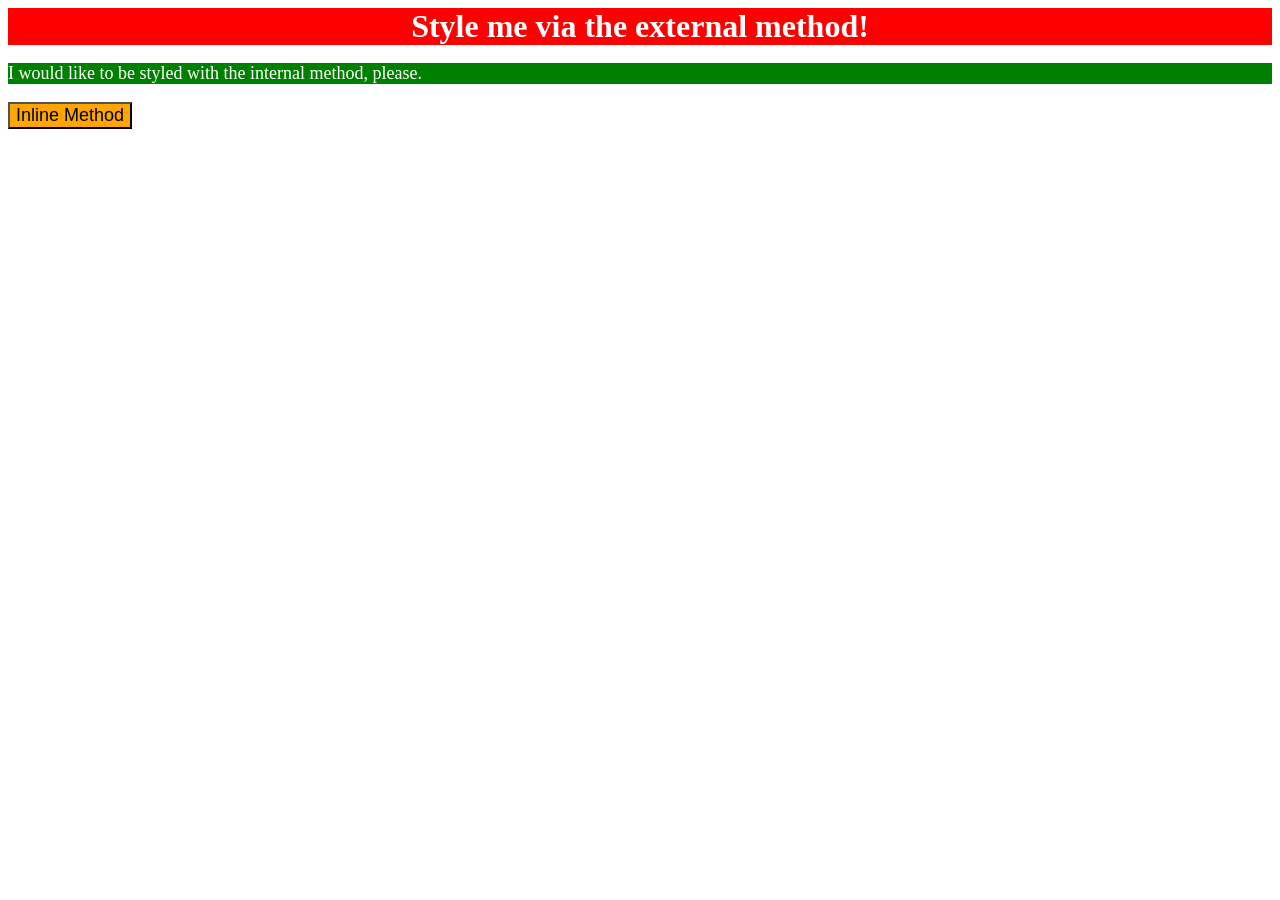
<file: foundations/intro-to-css/01-css-methods/index.html>
<!DOCTYPE html>
<html lang="en">
  <head>
    <meta charset="UTF-8">
    <meta http-equiv="X-UA-Compatible" content="IE=edge">
    <meta name="viewport" content="width=device-width, initial-scale=1.0">
    <title>Methods for Adding CSS</title>
    <link rel="stylesheet" href="./css/styles.css">
    <style>
      p {
        background-color: green;
        color: white;
        font-size: 18px;
      }

    </style>
  </head>
  <body>
    <div>Style me via the external method!</div>

    <p>I would like to be styled with the internal method, please.</p>
    
    <button style="background-color: orange; font-size: 18px;">Inline Method</button>
  </body>
</html>
</file>
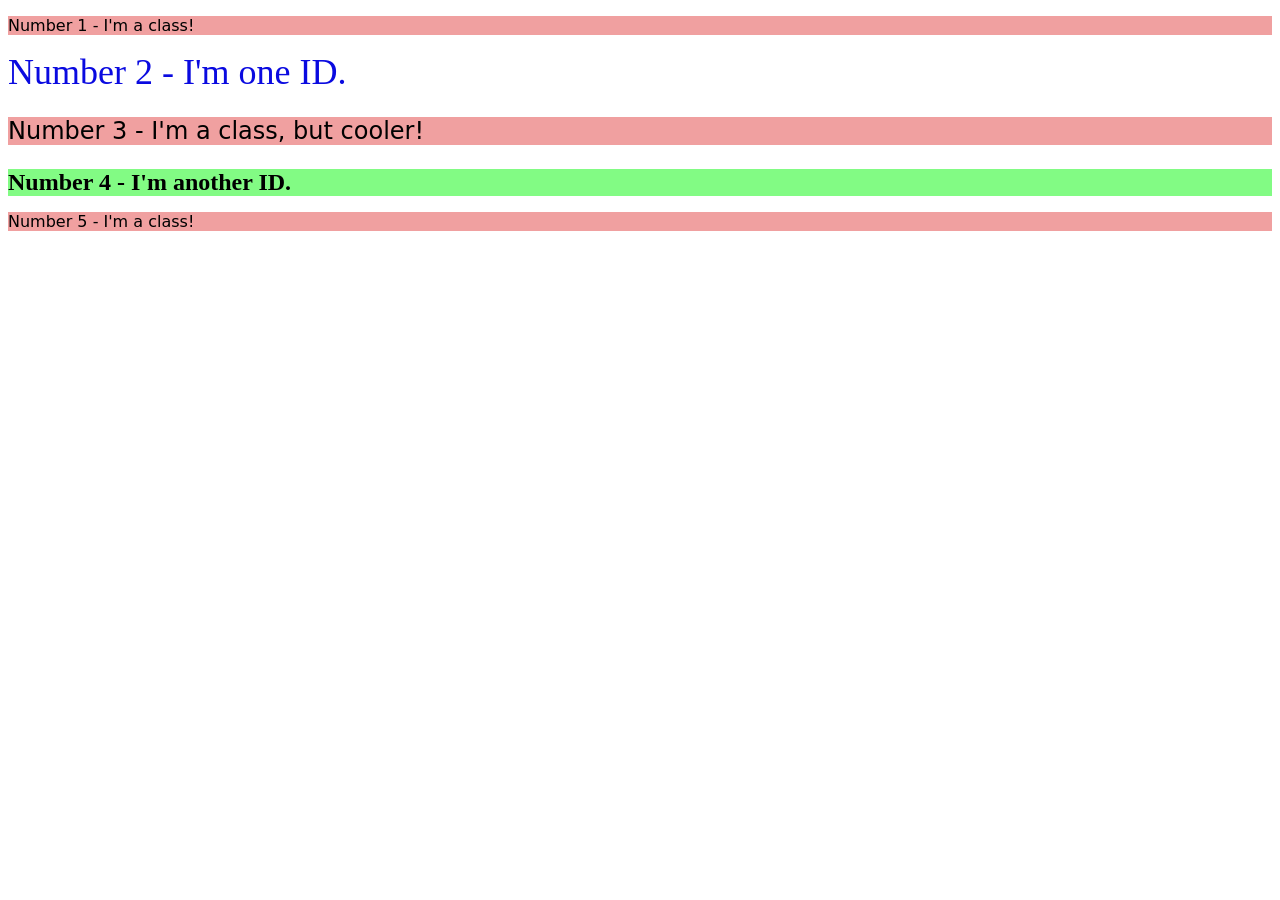
<file: foundations/intro-to-css/02-class-id-selectors/index.html>
<!DOCTYPE html>
<html lang="en">
  <head>
    <meta charset="UTF-8">
    <meta http-equiv="X-UA-Compatible" content="IE=edge">
    <meta name="viewport" content="width=device-width, initial-scale=1.0">
    <title>Class and ID Selectors</title>
    <link rel="stylesheet" href="style.css">
  </head>
  <body>
    <p class="odd-numbered">Number 1 - I'm a class!</p>
    <div id="blue-text">Number 2 - I'm one ID.</div>
    <p class="odd-numbered larger-text">Number 3 - I'm a class, but cooler!</p>
    <div id="green-background" class="larger-text">Number 4 - I'm another ID.</div>
    <p class="odd-numbered">Number 5 - I'm a class!</p>
  </body>
</html>
</file>
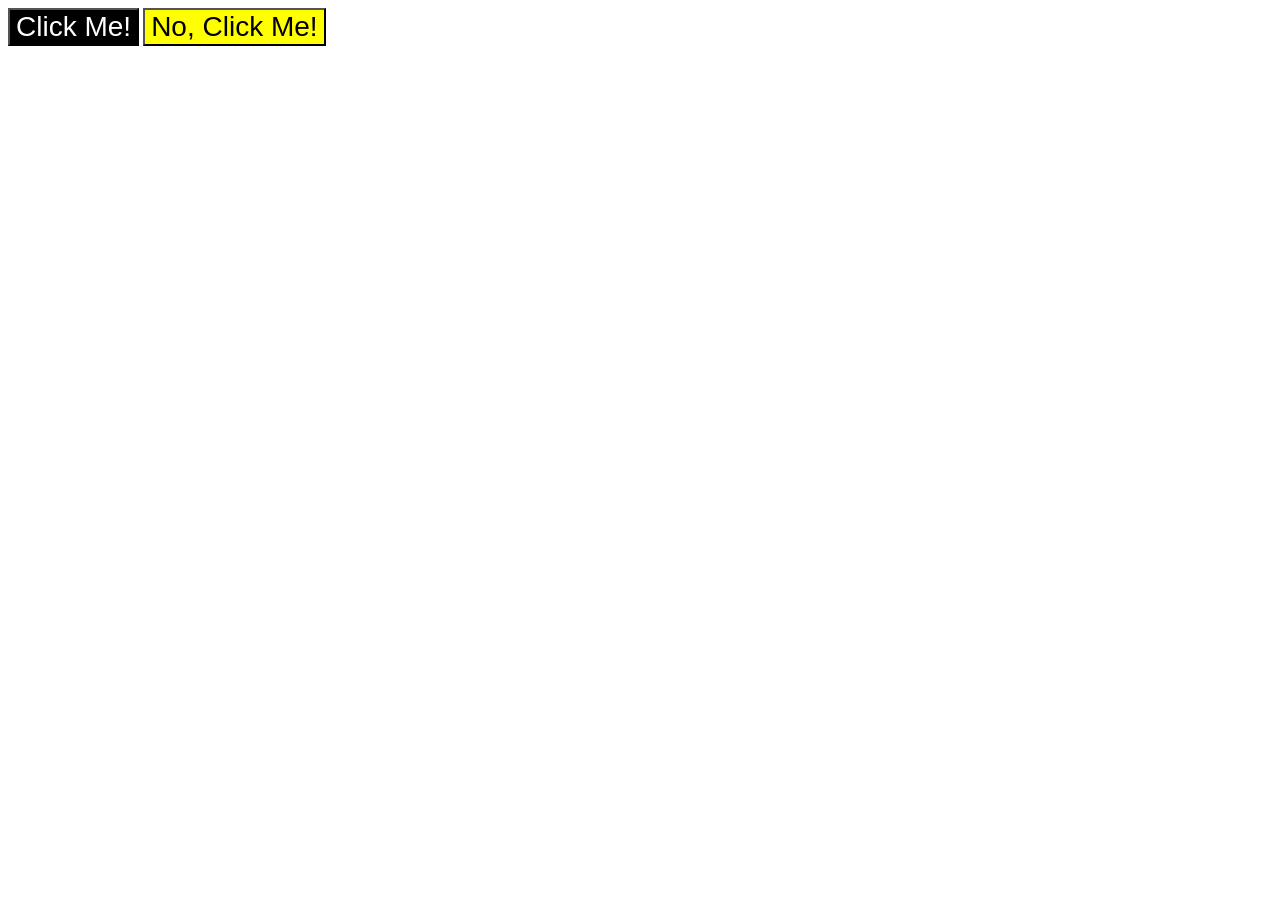
<file: foundations/intro-to-css/03-grouping-selectors/index.html>
<!DOCTYPE html>
<html lang="en">
  <head>
    <meta charset="UTF-8">
    <meta http-equiv="X-UA-Compatible" content="IE=edge">
    <meta name="viewport" content="width=device-width, initial-scale=1.0">
    <title>Grouping Selectors</title>
    <link rel="stylesheet" href="style.css">
  </head>
  <body>
    <button class="first-element">Click Me!</button>
    <button class="second-element">No, Click Me!</button>
  </body>
</html>
</file>
<file: foundations/intro-to-css/01-css-methods/css/styles.css>
div {
    background-color: red;
    color: white;
    font-size: 32px;
    text-align: center;
    font-weight: bold;
}
</file>
<file: foundations/intro-to-css/02-class-id-selectors/style.css>
/* Add CSS Styling */
.odd-numbered {
    background-color: rgb(240, 160, 160);
    font-family: Verdana, "DejaVu Sans", sans-serif;
}

#blue-text {
    color: rgb(10, 10, 224);
    font-size: 36px;
}

.larger-text {
    font-size: 24px;
}

#green-background {
    background-color: rgb(130, 251, 132);
    font-weight: bold;
}
</file>
<file: foundations/intro-to-css/03-grouping-selectors/style.css>
.first-element {
    background-color: black;
    color: white;
}

.second-element {
    background-color: yellow;
}

.first-element,
.second-element {
    font-size: 28px;
    font-family: Helvetica, "Times New Roman", sans-serif;
}
</file>
